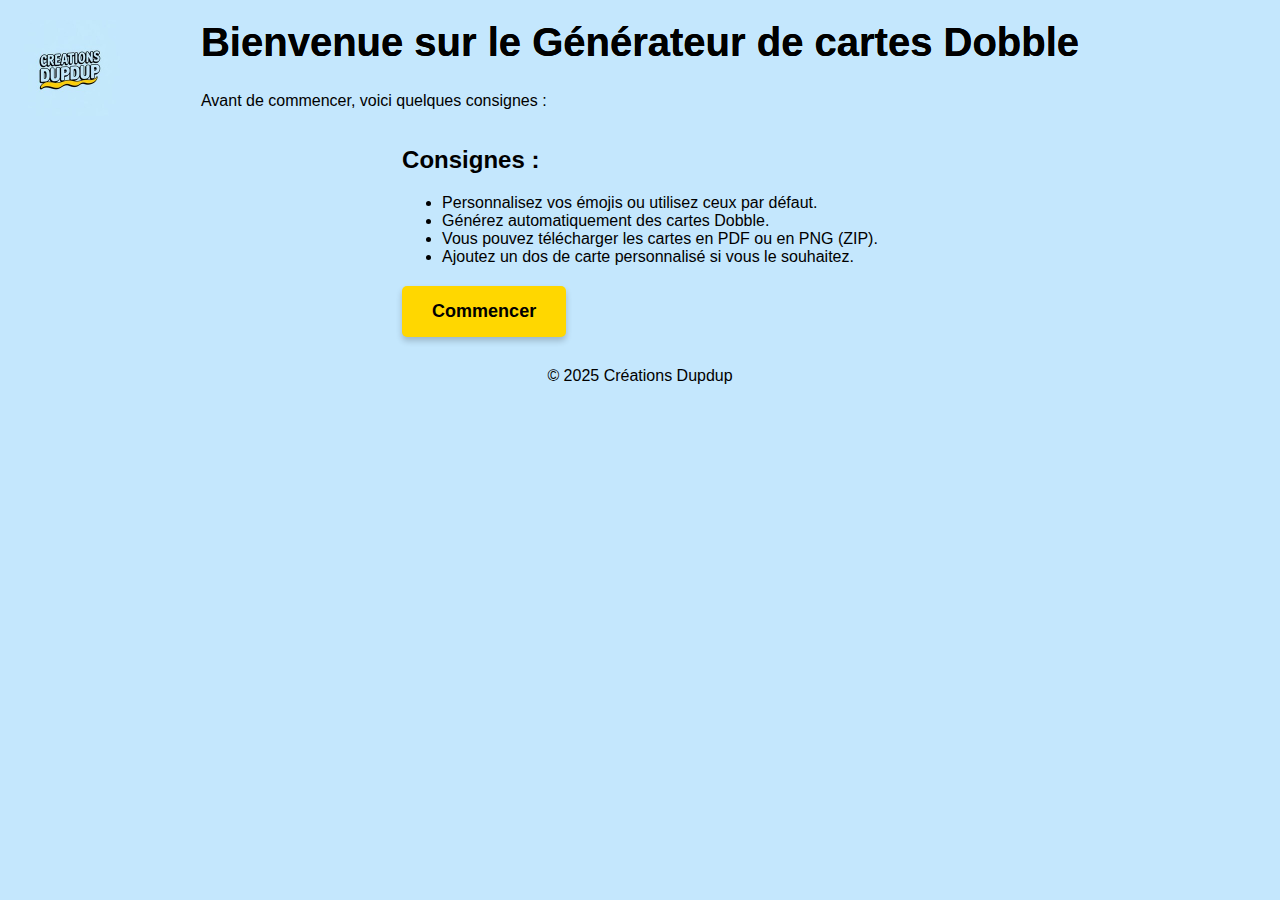
<file: index.html>
<!DOCTYPE html>
<html lang="fr">
<head>
    <meta charset="UTF-8">
    <meta name="viewport" content="width=device-width, initial-scale=1.0">
    <title>Bienvenue - Générateur de cartes Dobble</title>
    <img src="isla_200x200.74417624_o08o07y0.jpg" alt="Logo Créations Dupdup" class="logo">
    <link rel="stylesheet" href="styles/global.css">
    <link rel="stylesheet" href="styles/index.css">
</head>
<body>
    <header>
        <h1>Bienvenue sur le Générateur de cartes Dobble</h1>
        <p>Avant de commencer, voici quelques consignes :</p>
    </header>
    
    <main>
        <section class="instructions">
            <h2>Consignes :</h2>
            <ul>
                <li>Personnalisez vos émojis ou utilisez ceux par défaut.</li>
                <li>Générez automatiquement des cartes Dobble.</li>
                <li>Vous pouvez télécharger les cartes en PDF ou en PNG (ZIP).</li>
                <li>Ajoutez un dos de carte personnalisé si vous le souhaitez.</li>
            </ul>
        </section>
        
        <div class="actions">
            <button onclick="location.href='generateur.html'">Commencer</button>
        </div>
    </main>
    
    <footer>
        <p>&copy; 2025 Créations Dupdup</p>
    </footer>
</body>
</html>
</file>
<file: styles/global.css>
/* --- Styles globaux pour la page --- */
body {
    font-family: 'Poppins', sans-serif;
    margin: 0;
    padding: 0;
    background-color: #c4e7fd;
    display: flex;
    flex-direction: column;
    align-items: center;
    min-height: 100vh;
}

/* --- Style du logo --- */
.logo {
    position: absolute;
    top: 20px;
    left: 20px;
    width: 100px;
    height: 100px;
}

/* --- Style du titre principal (h1) --- */
h1 {
    font-size: 40px;
    font-weight: bold;
    color: #000000;
    text-shadow: 0px 0px 0px #000000;
    margin-top: 20px;
    text-align: center;
}

/* --- Vague décorative sous le titre --- */
.wave {
    background-color: #ffd700;
    height: 30px;
    width: 100%;
    border-radius: 50% 50% 0 0;
    transform: rotate(180deg);
    margin-bottom: 20px;
}

/* --- Section des boutons d'action --- */
.actions {
    margin-top: 20px;
}

.actions button {
    padding: 15px 30px;
    font-size: 18px;
    font-weight: bold;
    border: none;
    border-radius: 5px;
    background-color: #ffd700;
    color: #000000;
    cursor: pointer;
    box-shadow: 0 4px 6px rgba(0, 0, 0, 0.2);
    transition: transform 0.2s, box-shadow 0.2s;
}

.actions button:hover {
    transform: scale(1.05);
    box-shadow: 0 6px 10px rgba(0, 0, 0, 0.3);
}

/* --- Curseur pour ajuster les tailles --- */
.slider-container {
    margin: 20px 0;
    width: 100%;
}

.slider-label {
    display: block;
    font-size: 1rem;
    color: #000;
    margin-bottom: 10px;
    text-align: center;
}

input[type="range"] {
    width: 300px;
    margin: 0 auto;
    display: block;
}

/* --- Table de personnalisation des émojis --- */
#emojiTable {
    margin: 20px auto;
    border-collapse: collapse;
    width: 90%;
    background-color: #ffffff !important;
    box-shadow: 0 4px 8px rgba(0, 0, 0, 0.1) !important;
}

#emojiTable th, #emojiTable td {
    border: 1px solid #ddd !important;
    padding: 12px 15px !important;
    text-align: center !important;
    background-color: #ffffff !important;
}

#emojiTable th {
    background-color: #ffd700 !important;
    color: #000 !important;
}

/* Style pour les inputs de type fichier */
#emojiTable input[type="file"] {
    padding: 10px 20px !important; /* Ajoute un padding pour augmenter la taille */
    background-color: #ffd700 !important; /* Fond jaune */
    color: #000 !important; /* Texte noir */
    border: none !important; /* Supprime la bordure */
    border-radius: 5px !important; /* Coins arrondis */
    cursor: pointer !important; /* Curseur pointer au survol */
    appearance: none; /* Supprime le style par défaut des navigateurs */
    -webkit-appearance: none; /* Pour Safari */
}

#emojiTable input[type="file"]:hover {
    background-color: #e6c200 !important; /* Change le fond en jaune plus foncé */
}

/* Style des boutons "Choisir un fichier" et "Réinitialiser" */
.bouton-style, #emojiTable button {
    padding: 10px 20px;
    background-color: #ffd700; /* Jaune */
    color: #000; /* Texte noir */
    border: none;
    border-radius: 5px;
    cursor: pointer;
    display: inline-block;
    text-align: center;
    font-size: 16px;
    font-weight: bold;
    box-shadow: 0 4px 6px rgba(0, 0, 0, 0.2);
    transition: background-color 0.2s, transform 0.2s;
}

/* Effet au survol */
.bouton-style:hover, #emojiTable button:hover {
    background-color: #e6c200; /* Jaune foncé */
    transform: scale(1.05); /* Animation légère */
}


/* --- Grille des cartes --- */
.card-container-wrapper {
    display: flex;
    flex-direction: column;
    align-items: center;
    margin-top: 30px;
}

.card-container {
    display: grid;
    grid-template-columns: repeat(5, 1fr);
    gap: 25px;
    justify-content: center;
}

/* --- Style des cartes --- */
.card {
    width: 250px;
    height: 250px;
    border: 3px solid #000000;
    background: linear-gradient(135deg, #ffffff, #f9f9f9);
    box-shadow: 0 8px 12px rgba(0, 0, 0, 0.2);
    position: relative;
}

/* --- Style des émojis ou images dans les cartes --- */
.symbol {
    position: absolute;
    display: flex;
    justify-content: center;
    align-items: center;
    text-align: center;
    cursor: pointer;
    user-select: none;
    transition: transform 0.1s ease;
    border: none;
    background: none;
    border-radius: 0;
}

.symbol img {
    max-width: 100%;
    max-height: 100%;
    display: block;
}

/* --- Contrôle de taille d'émoji --- */
.size-control {
    display: none;
    position: fixed;
    bottom: 20px;
    left: 50%;
    transform: translateX(-50%);
    background-color: rgba(255, 255, 255, 0.9);
    padding: 15px;
    border: 1px solid #ccc;
    border-radius: 8px;
    box-shadow: 0 4px 8px rgba(0, 0, 0, 0.2);
    display: flex;
    align-items: center;
    gap: 10px;
}

.size-control label {
    font-size: 1rem;
    color: #000;
}

.size-control input {
    width: 150px;
}

/* --- Pied de page --- */
footer {
    margin-top: 20px;
    text-align: center;
    color: #000;
}

footer p {
    margin: 10px 0;
}

/* --- Menu hamburger --- */
.hamburger-menu {
    position: absolute;
    top: 20px;
    right: 20px;
}

#menu-toggle {
    display: none;
}

.menu-icon {
    font-size: 2rem;
    cursor: pointer;
}

.menu-items {
    display: none;
    list-style: none;
    margin: 0;
    padding: 0;
    background-color: #ffd700;
    position: absolute;
    top: 50px;
    right: 0;
    width: 200px;
    border-radius: 5px;
    box-shadow: 0 4px 6px rgba(0, 0, 0, 0.2);
}

.menu-items li {
    padding: 10px;
}

.menu-items li a {
    text-decoration: none;
    color: #000;
    display: block;
}

.menu-items li:hover {
    background-color: #e6c200;
}

#menu-toggle:checked + .menu-icon + .menu-items {
    display: block;
}

/* Cache le champ input[type="file"] */
#emojiTable input[type="file"] {
    display: none;
}

/* Style du label qui remplace le bouton "Choisir un fichier" */
#emojiTable label {
    padding: 10px 20px;
    background-color: #ffd700; /* Fond jaune */
    color: #000; /* Texte noir */
    border: none;
    border-radius: 5px;
    cursor: pointer;
    display: inline-block;
    text-align: center;
    font-size: 16px;
    font-weight: bold;
    box-shadow: 0 4px 6px rgba(0, 0, 0, 0.2);
    transition: background-color 0.2s, transform 0.2s;
}

/* Effet au survol */
#emojiTable label:hover {
    background-color: #e6c200; /* Jaune foncé */
    transform: scale(1.05); /* Légère animation */
}

/* Effet au survol */
#resetAll:hover {
    background-color: #cc0000; /* Rouge plus foncé */
    transform: scale(1.05);
}

/* Dos des cartes */
.upload-back-container {
    text-align: center;
    margin-bottom: 20px;
}

#backCardPreview {
    display: block;
    margin: 10px auto;
    max-width: 100px;
    max-height: 100px;
    border: 2px solid #ccc;
    border-radius: 5px;
}

.buttons-container {
    display: flex;
    justify-content: center; /* Centre les boutons horizontalement */
    gap: 20px; /* Espace entre les boutons */
    align-items: center; /* Aligne les éléments verticalement */
    margin-top: 20px;
}
</file>
<file: styles/index.css>
/* --- Styles spécifiques à la page d'accueil --- */
.wave {
    background-color: #ffd700;
    height: 30px;
    width: 100%;
    border-radius: 50% 50% 0 0;
    transform: rotate(180deg);
    margin-bottom: 20px;
}

/* --- Grille des cartes --- */
.card-container {
    display: grid;
    grid-template-columns: repeat(5, 1fr);
    gap: 25px;
    justify-content: center;
}

/* --- Style des cartes --- */
.card {
    width: 250px;
    height: 250px;
    border: 3px solid #000000;
    background: linear-gradient(135deg, #ffffff, #f9f9f9);
    box-shadow: 0 8px 12px rgba(0, 0, 0, 0.2);
    position: relative;
}

/* --- Style du logo --- */
.logo {
    position: absolute;
    top: 20px;
    left: 20px;
    width: 100px;
    height: 100px;
</file>
